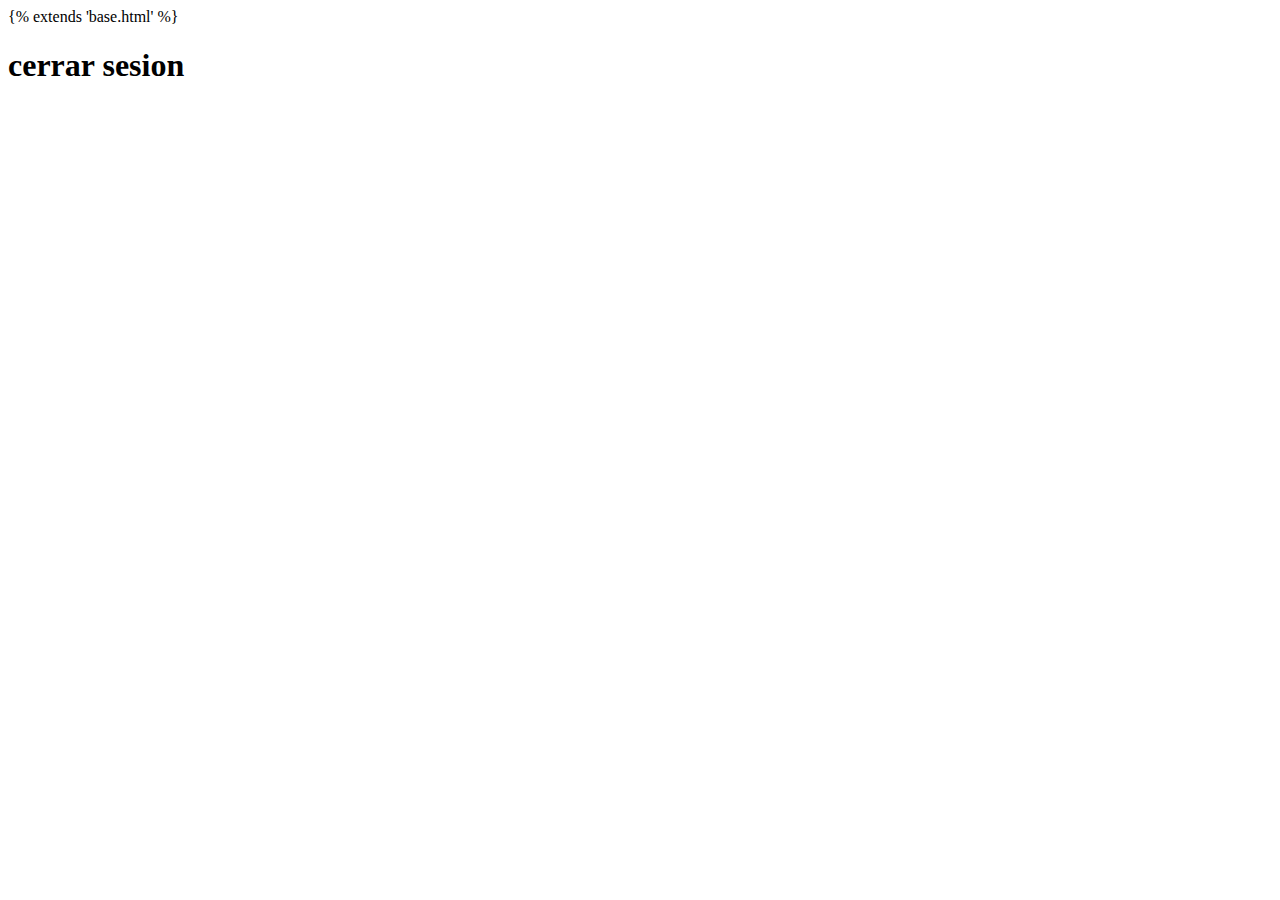
<file: mipagina/myapp/templates/cerrar_sesion.html>
{% extends 'base.html' %}

<!DOCTYPE html>
<html lang="en">
<head>
    <meta charset="UTF-8">
    <meta name="viewport" content="width=device-width, initial-scale=1.0">
    <title>Document</title>
</head>
<body>
    <h1>cerrar sesion</h1>
</body>
</html>
</file>
